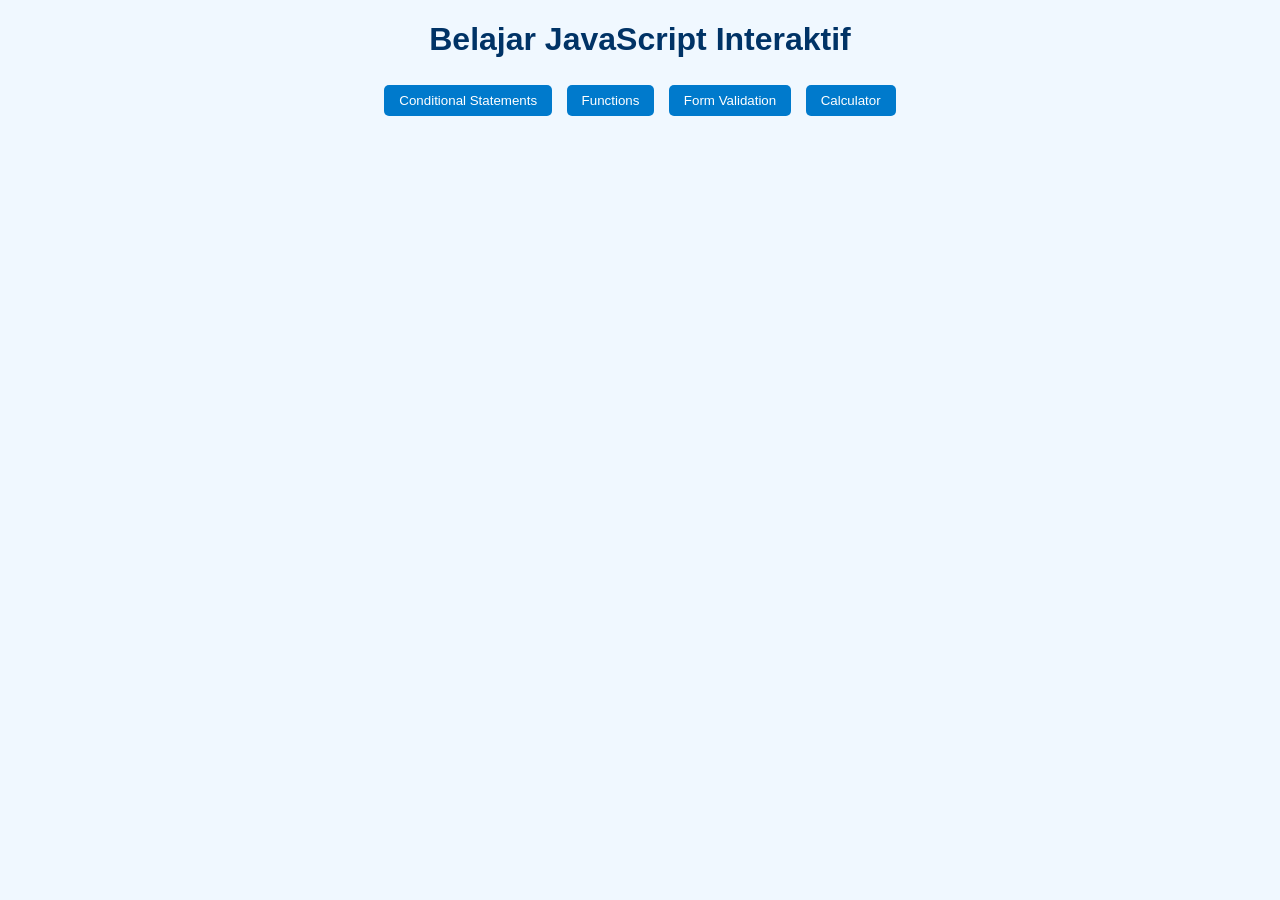
<file: index.html>
<!DOCTYPE html>
<html lang="id">
<head>
  <meta charset="UTF-8">
  <title>Belajar JavaScript</title>
  <link rel="stylesheet" href="style.css">
</head>
<body>
  <h1>Belajar JavaScript Interaktif</h1>
  <div class="menu">
    <button onclick="location.href='pages/conditional.html'">Conditional Statements</button>
    <button onclick="location.href='pages/functions.html'">Functions</button>
    <button onclick="location.href='pages/form.html'">Form Validation</button>
    <button onclick="location.href='pages/calculator.html'">Calculator</button>
  </div>
</body>
</html>
</file>
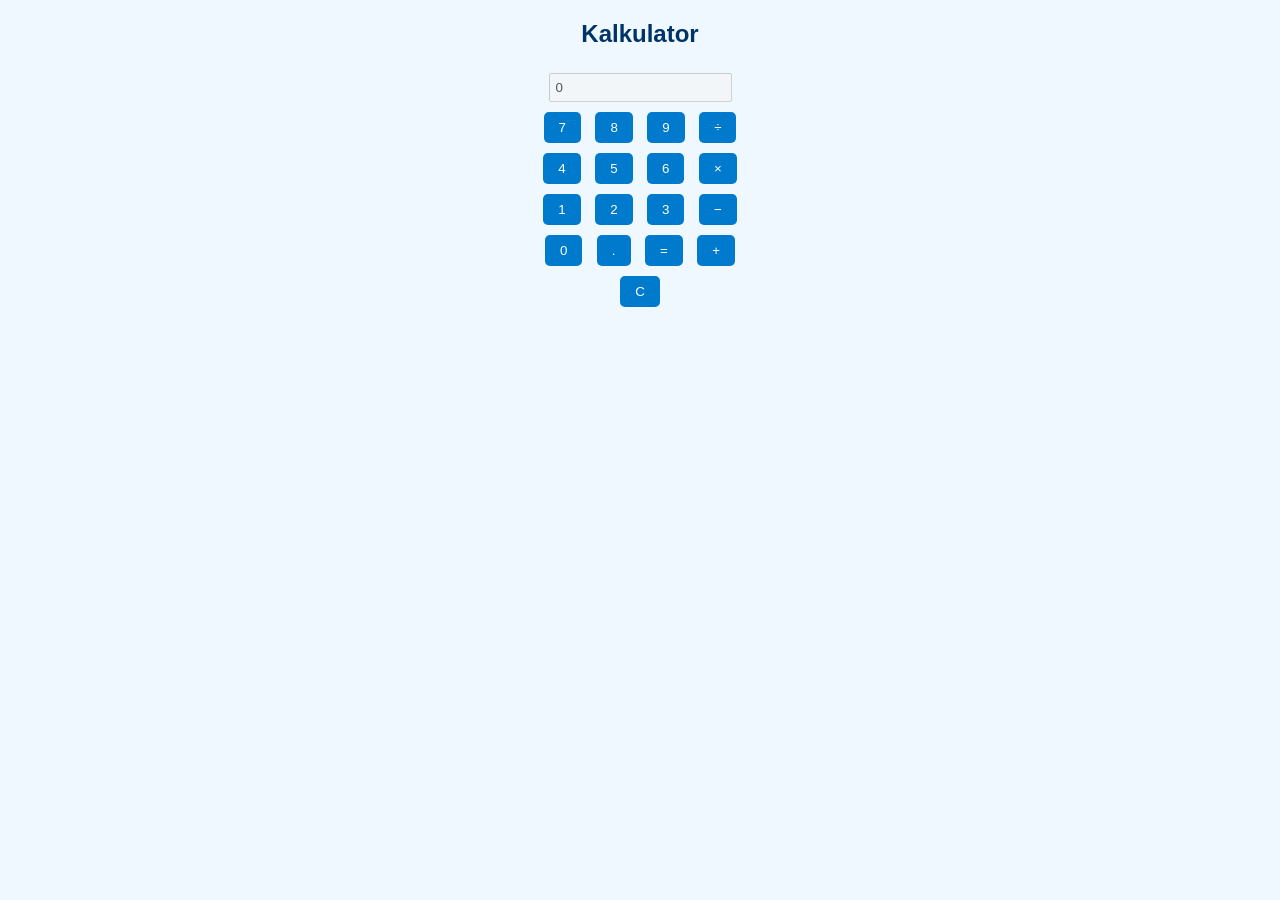
<file: calculator.html>
<!DOCTYPE html>
<html lang="id">
<head>
  <meta charset="UTF-8">
  <title>Kalkulator</title>
  <link rel="stylesheet" href="../style.css">
  <script src="../script.js"></script>
</head>
<body>
  <h2>Kalkulator</h2>
  <input type="text" id="calc-display" value="0" disabled><br>
  <div>
    <button onclick="press('7')">7</button>
    <button onclick="press('8')">8</button>
    <button onclick="press('9')">9</button>
    <button onclick="press('/')">÷</button><br>
    <button onclick="press('4')">4</button>
    <button onclick="press('5')">5</button>
    <button onclick="press('6')">6</button>
    <button onclick="press('*')">×</button><br>
    <button onclick="press('1')">1</button>
    <button onclick="press('2')">2</button>
    <button onclick="press('3')">3</button>
    <button onclick="press('-')">−</button><br>
    <button onclick="press('0')">0</button>
    <button onclick="press('.')">.</button>
    <button onclick="calculate()">=</button>
    <button onclick="press('+')">+</button><br>
    <button onclick="clearCalc()">C</button>
  </div>
</body>
</html>
</file>
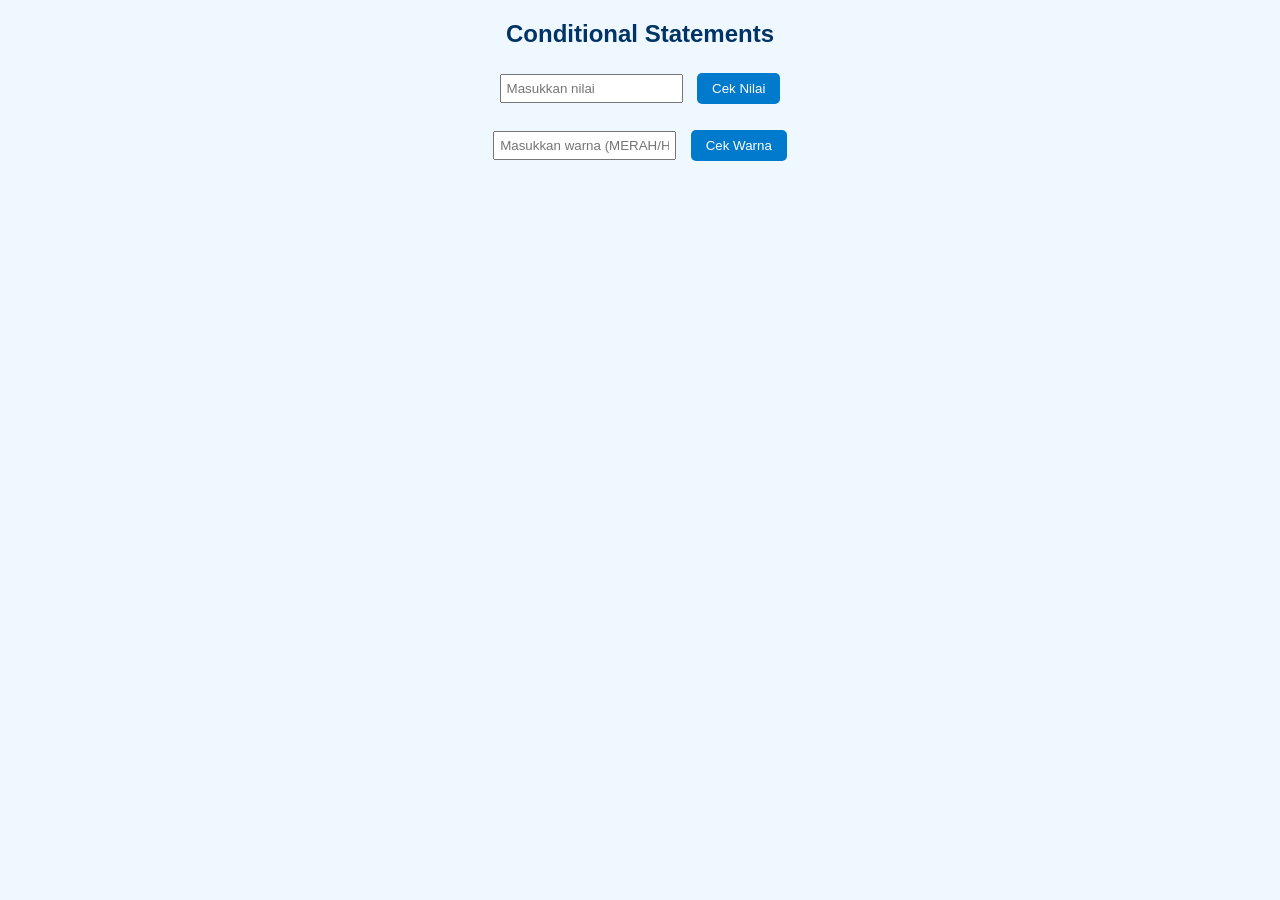
<file: conditional.html>
<!DOCTYPE html>
<html lang="id">
<head>
  <meta charset="UTF-8">
  <title>Conditional Statements</title>
  <link rel="stylesheet" href="../style.css">
  <script src="../script.js"></script>
</head>
<body>
  <h2>Conditional Statements</h2>
  <input type="number" id="nilai" placeholder="Masukkan nilai">
  <button onclick="cekNilai()">Cek Nilai</button>
  <p id="hasilNilai"></p>

  <input type="text" id="warna" placeholder="Masukkan warna (MERAH/HIJAU/BIRU)">
  <button onclick="cekWarna()">Cek Warna</button>
  <p id="hasilWarna"></p>
</body>
</html>
</file>
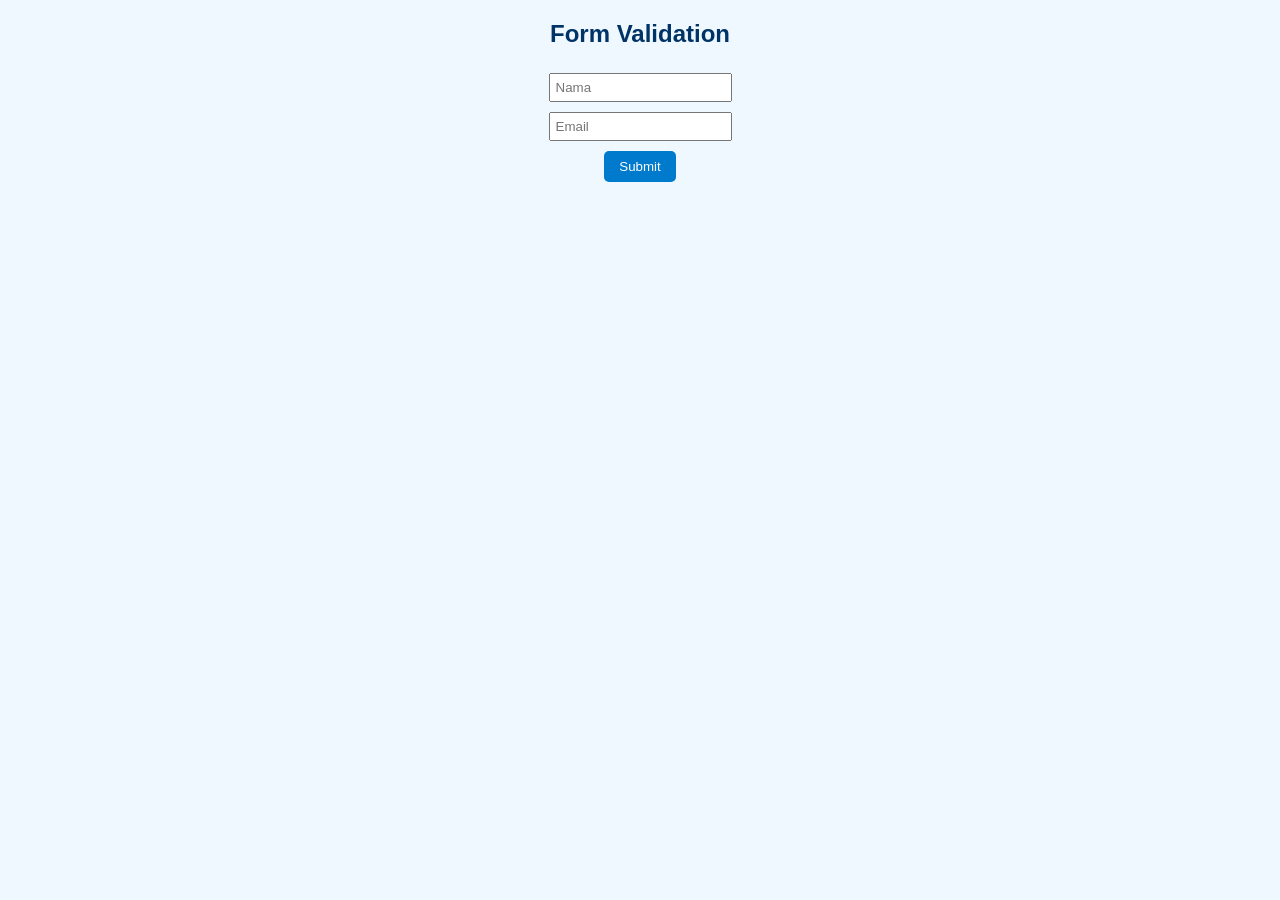
<file: form.html>
<!DOCTYPE html>
<html lang="id">
<head>
  <meta charset="UTF-8">
  <title>Form Validation</title>
  <link rel="stylesheet" href="../style.css">
  <script src="../script.js"></script>
</head>
<body>
  <h2>Form Validation</h2>
  <input type="text" id="formNama" placeholder="Nama"><br>
  <input type="email" id="formEmail" placeholder="Email"><br>
  <button onclick="validateForm()">Submit</button>
  <p id="formResult"></p>
</body>
</html>
</file>
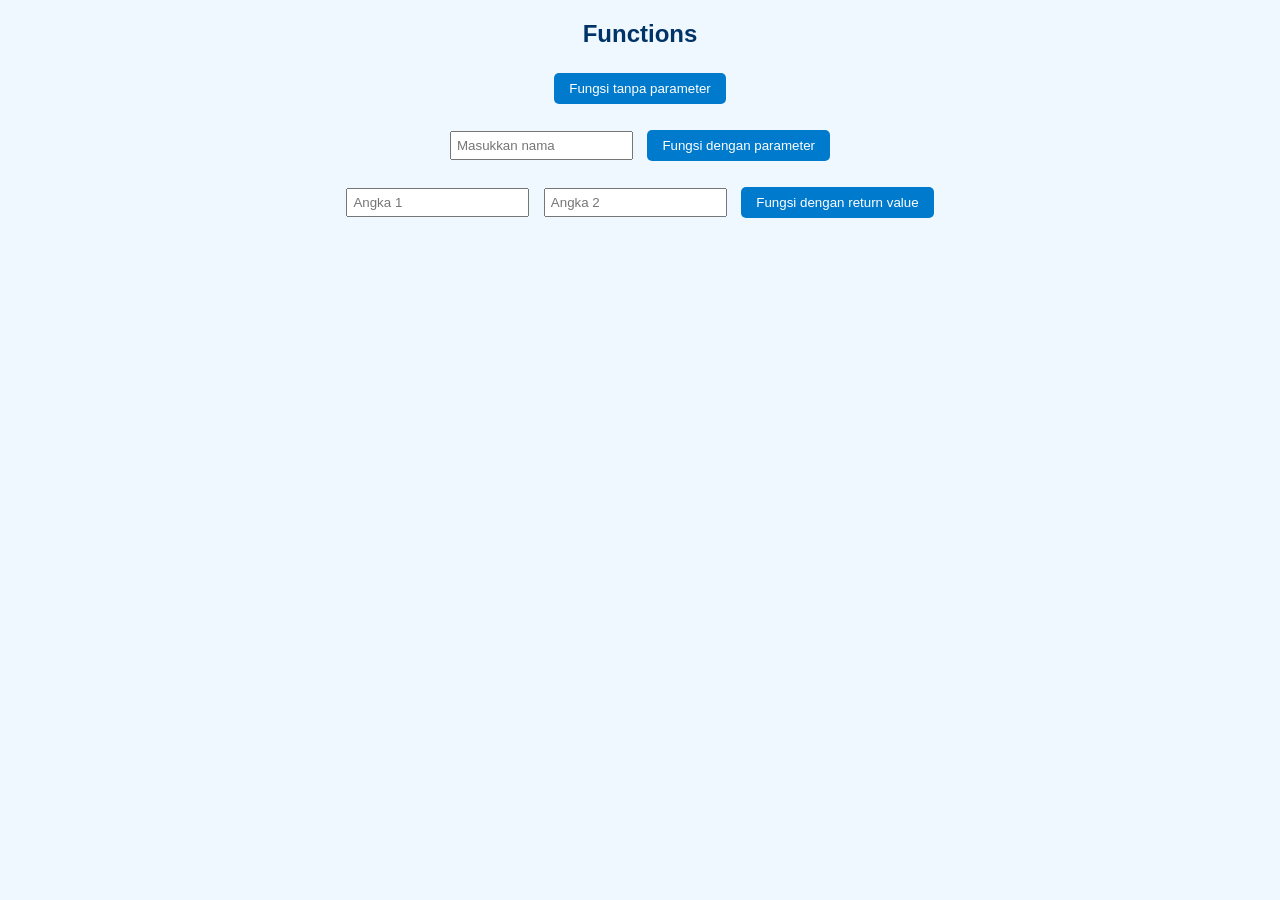
<file: functions.html>
<!DOCTYPE html>
<html lang="id">
<head>
  <meta charset="UTF-8">
  <title>Functions</title>
  <link rel="stylesheet" href="../style.css">
  <script src="../script.js"></script>
</head>
<body>
  <h2>Functions</h2>
  <button onclick="halo()">Fungsi tanpa parameter</button>
  <p id="hasilHalo"></p>

  <input type="text" id="nama" placeholder="Masukkan nama">
  <button onclick="sapa()">Fungsi dengan parameter</button>
  <p id="hasilSapa"></p>

  <input type="number" id="a" placeholder="Angka 1">
  <input type="number" id="b" placeholder="Angka 2">
  <button onclick="tambah()">Fungsi dengan return value</button>
  <p id="hasilTambah"></p>
</body>
</html>
</file>
<file: style.css>
body {
  font-family: Arial, sans-serif;
  text-align: center;
  background-color: #f0f8ff;
}

h1, h2 {
  color: #003366;
}

section {
  border: 1px solid #ccc;
  margin: 20px;
  padding: 20px;
  border-radius: 8px;
  background: #fff;
}

button {
  margin: 5px;
  padding: 8px 15px;
  background-color: #007acc;
  color: white;
  border: none;
  border-radius: 5px;
  cursor: pointer;
}

button:hover {
  background-color: #005fa3;
}

input {
  margin: 5px;
  padding: 5px;
}
</file>
